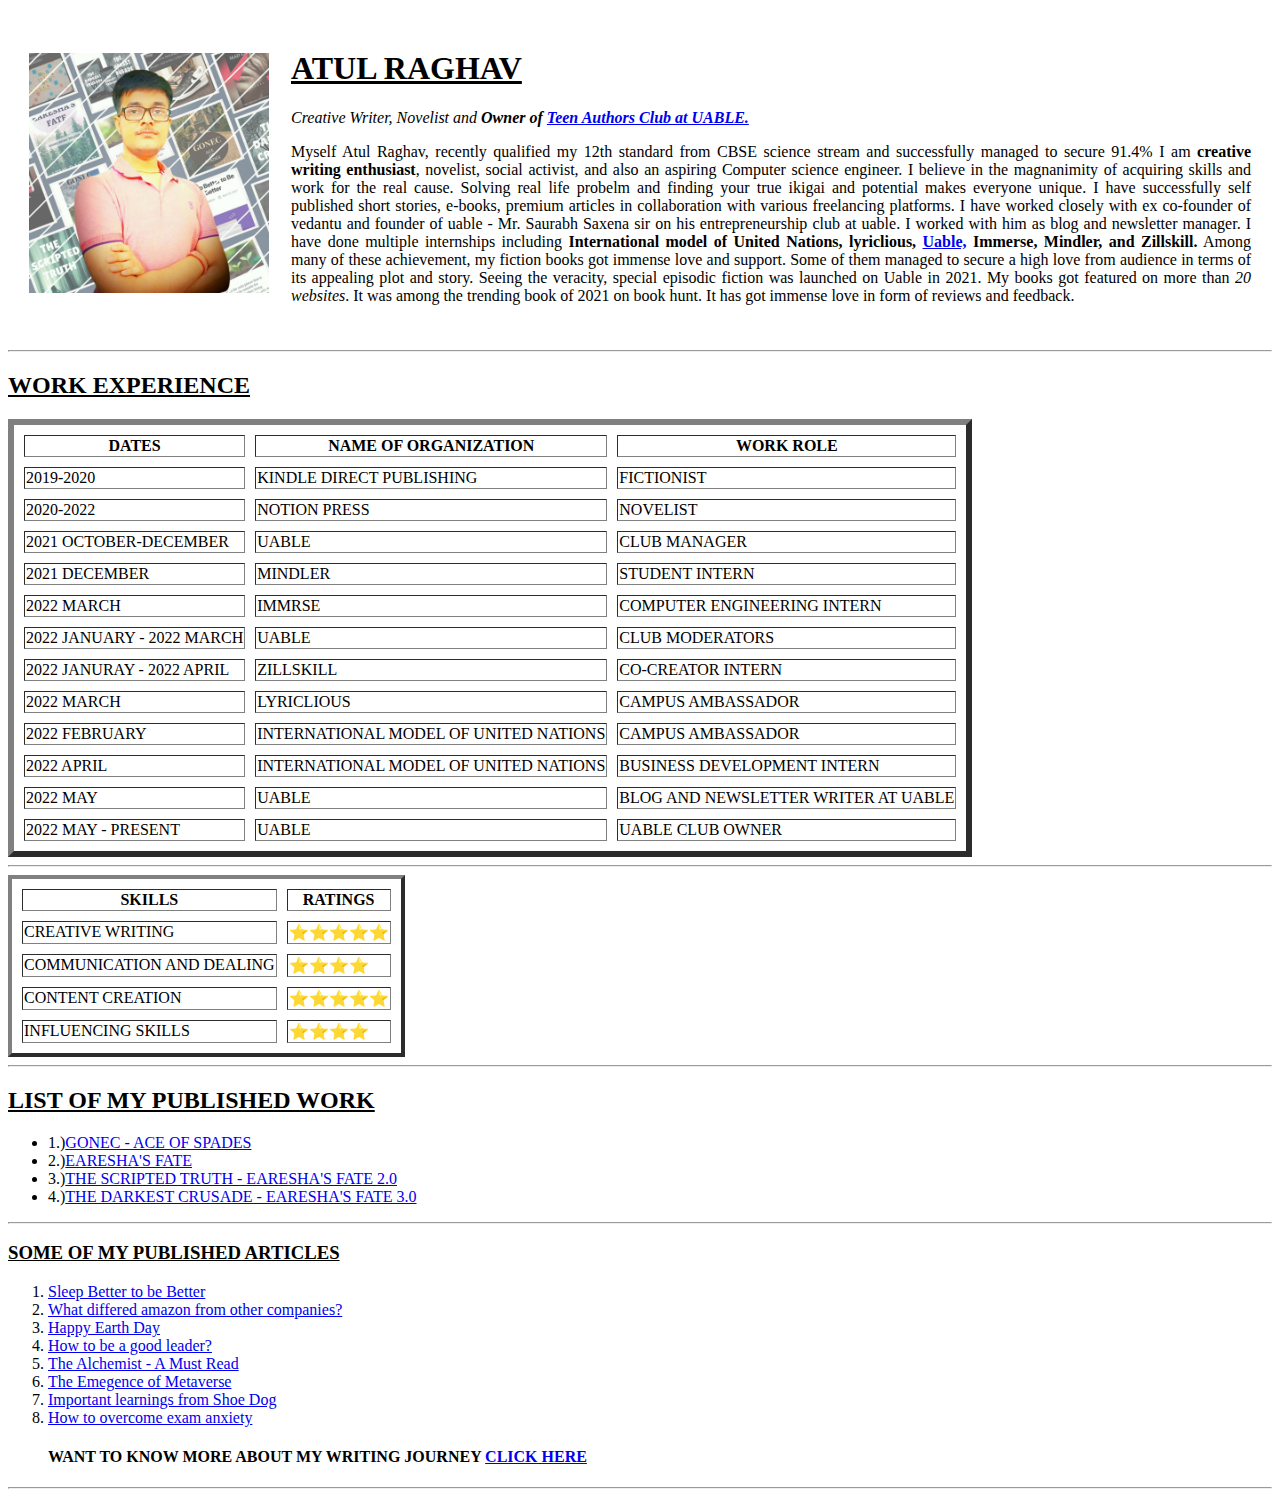
<file: index.html>
<!DOCTYPE html>
<html lang="en" dir="ltr">

<head>
  <meta charset="utf-8">
  <title>ATUL'S PERSONAL WEBSITE</title>
  <link rel="stylesheet" href="C:\Users\ADMIN\OneDrive\Desktop\WEB DEVELOPMENT\css\styles.css">
</head>

<body>
  <table CELLSPACING='20'>
    <tr>
      <td><img class="Atulraghav circular" src="atulraghav.jpg" width="240" height="240" alt="AtulRaghav's Profile Picture"></td>
      <td>
        <h1><u>ATUL RAGHAV</u></h1>
        <P ALIGN='JUSTIFY'>
          <em>Creative Writer, Novelist and <strong>Owner of <a href="https://uable.com/app/club/atul's-teen-authors">Teen Authors Club at UABLE.</a></strong></em><br>
        <p ALIGN='JUSTIFY'>Myself Atul Raghav, recently qualified my 12th standard from CBSE science stream and successfully managed to secure 91.4%
          I am <b>creative writing enthusiast</b>, novelist, social activist, and also an aspiring Computer science engineer. I believe in the magnanimity of acquiring skills and work for the real cause. Solving real life probelm and finding your
          true
          ikigai and
          potential makes everyone unique.
          I have successfully self published short stories, e-books, premium articles in collaboration with various freelancing platforms. I have worked closely with ex co-founder of vedantu and founder of uable - Mr. Saurabh Saxena sir on his
          entrepreneurship club at uable. I worked with him as blog and newsletter manager. I have done multiple internships including <strong> International model of United Nations, lyriclious, <a href="https://uable.com/@atul50">Uable,</a> Immerse,
            Mindler, and Zillskill.</strong> Among many of
          these
          achievement, my fiction books got immense love and support. Some of them managed to secure a high love from audience in terms of its appealing plot and story. Seeing the veracity, special episodic fiction was launched on Uable in 2021. My
          books
          got featured on more than <em>20 websites</em>. It was among the trending book of 2021 on book hunt. It has got immense love in form of reviews and feedback.</p>
        </P>
      </td>
    </tr>
  </table>
  <hr>
  <h2><u>WORK EXPERIENCE</u></h2>
  <table CELLSPACING='10' border="6">

    <head>
      <tr>
        <th>DATES</th>
        <th>NAME OF ORGANIZATION</th>
        <th>WORK ROLE</th>
      </tr>
    </head>

    <body>
      <tr>
        <td>2019-2020</td>
        <td>KINDLE DIRECT PUBLISHING</td>
        <td>FICTIONIST
      </tr>
      <tr>
        <td>2020-2022</td>
        <td>NOTION PRESS</td>
        <td>NOVELIST</td>
      </tr>
      <tr>
        <td>2021 OCTOBER-DECEMBER</td>
        <td>UABLE</td>
        <td>CLUB MANAGER</td>
      </tr>
      <tr>
        <td>2021 DECEMBER</td>
        <td>MINDLER</td>
        <td>STUDENT INTERN</td>
      </tr>
      <tr>
        <td>2022 MARCH</td>
        <td>IMMRSE</td>
        <td>COMPUTER ENGINEERING INTERN</td>
      </tr>
      <tr>
        <td>2022 JANUARY - 2022 MARCH</td>
        <td>UABLE</td>
        <td>CLUB MODERATORS</td>
      </tr>
      <tr>
        <td>2022 JANURAY - 2022 APRIL</td>
        <td>ZILLSKILL</td>
        <td>CO-CREATOR INTERN</td>
      </tr>
      <tr>
        <td>2022 MARCH</td>
        <td>LYRICLIOUS</td>
        <td>CAMPUS AMBASSADOR</td>
      </tr>
      <tr>
        <td>2022 FEBRUARY</td>
        <td>INTERNATIONAL MODEL OF UNITED NATIONS</td>
        <td>CAMPUS AMBASSADOR</td>
      <tr>
        <td>2022 APRIL</td>
        <td>INTERNATIONAL MODEL OF UNITED NATIONS</td>
        <td>BUSINESS DEVELOPMENT INTERN</td>
      </tr>
      <tr>
        <td>2022 MAY </td>
        <td>UABLE</td>
        <td>BLOG AND NEWSLETTER WRITER AT UABLE</td>
      </tr>
      <tr>
        <td>2022 MAY - PRESENT</td>
        <td>UABLE</td>
        <td>UABLE CLUB OWNER</td>
      </tr>
      </tr>
    </body>
  </table>
  <hr>
  <table CELLSPACING='10' border="4">
    <tr>
      <TH>SKILLS</TH>
      <TH>RATINGS</TH>
    </tr>
    <tr>
      <td>CREATIVE WRITING</td>
      <td>⭐⭐⭐⭐⭐</td>
    </tr>
    <tr>
      <td>COMMUNICATION AND DEALING</td>
      <td>⭐⭐⭐⭐</td>
    </tr>
    <tr>
      <td>CONTENT CREATION</td>
      <td>⭐⭐⭐⭐⭐</td>
    </tr>
    <tr>
      <td>INFLUENCING SKILLS</td>
      <td>⭐⭐⭐⭐</td>
    </tr>
  </table>
  <hr>
  <h2><u>LIST OF MY PUBLISHED WORK</u></h2>
  <ul>
    <li>1.)<a href="https://notionpress.com/read/gonec">GONEC - ACE OF SPADES</a></li>
    <li>2.)<a href="https://notionpress.com/read/the-earesha-s-fate">EARESHA'S FATE</a></li>
    <li>3.)<a href="https://notionpress.com/read/the-scripted-truth">THE SCRIPTED TRUTH - EARESHA'S FATE 2.0</a></li>
    <li>4.)<a href="https://notionpress.com/read/the-darkest-crusade">THE DARKEST CRUSADE - EARESHA'S FATE 3.0</a></li>
  </ul>
  <hr>
  <h3><U>SOME OF MY PUBLISHED ARTICLES</U></h3>
  <ol>
    <li><a href="https://content.zillskill.com/2022/04/25/sleep-better-to-be-better/">Sleep Better to be Better</a></li>
    <li><a href="https://medium.com/@raghavuday05/what-differed-amazon-from-other-companies-cdfa52f5e442">What differed amazon from other companies?</a></li>
    <li><a href="https://content.zillskill.com/2022/04/20/happy-earth-day/">Happy Earth Day</a></li>
    <li><a href="https://medium.com/@raghavuday05/how-to-be-a-good-leader-c4c930c93cf8">How to be a good leader?</a></li>
    <li><a href="https://content.zillskill.com/2022/04/20/the-alchemist-a-must-read/">The Alchemist - A Must Read</a></li>
    <li><a href="https://content.zillskill.com/2022/03/08/the-emergence-of-metaverse/">The Emegence of Metaverse</a></li>
    <li><a href="https://medium.com/@saurabh_81187/important-learnings-from-shoe-dog-52023f809b45">Important learnings from Shoe Dog</a></li>
    <li><a href="https://content.zillskill.com/2022/02/14/how-to-overcome-exam-anxiety/">How to overcome exam anxiety</a></li>

    <H4>WANT TO KNOW MORE ABOUT MY WRITING JOURNEY <a href="MY WRITING JOURNEY.HTML">CLICK HERE</a></H4>
  </ol>
  <hr>



</body>

</html>
</file>
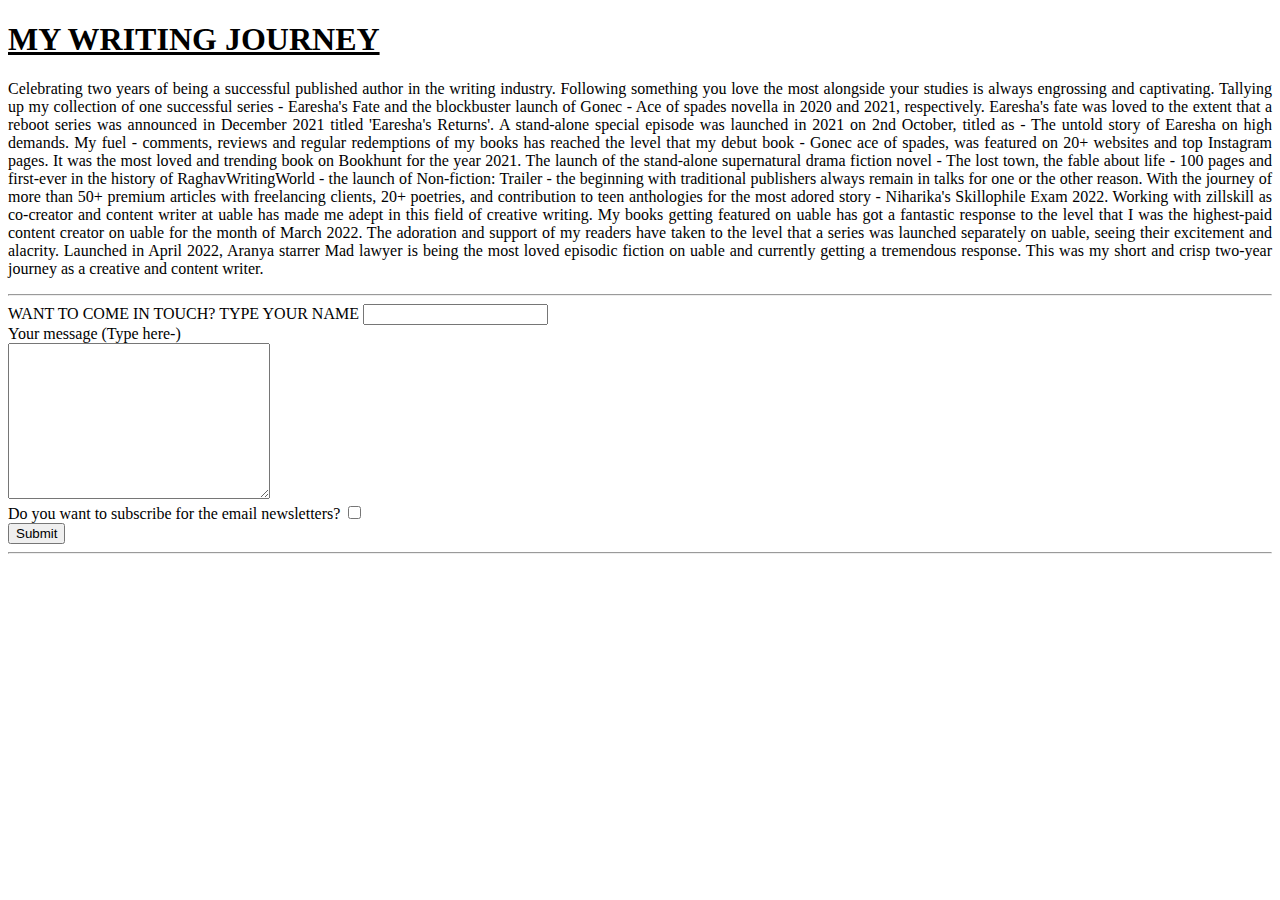
<file: MY WRITING JOURNEY.HTML>
<!DOCTYPE html>
<html lang="en" dir="ltr">
<head>
  <meta charset="utf-8">
  <title>MY WRITING JOURNEY</title>
  <link rel="stylesheet" href="C:\Users\ADMIN\OneDrive\Desktop\WEB DEVELOPMENT\css\styles.css">
</head>

<body>
  <h1><u><b> MY WRITING JOURNEY</b></u></h1>
  <p ALIGN='JUSTIFY'>Celebrating two years of being a successful published author in the writing industry.
    Following something you love the most alongside your studies is always engrossing and captivating.

    Tallying up my collection of one successful series - Earesha's Fate and the blockbuster launch of Gonec - Ace of spades novella in 2020 and 2021, respectively. Earesha's fate was loved to the extent that a reboot series was announced in December
    2021 titled 'Earesha's Returns'. A stand-alone special episode was launched in 2021 on 2nd October, titled as - The untold story of Earesha on high demands.

    My fuel - comments, reviews and regular redemptions of my books has reached the level that my debut book - Gonec ace of spades, was featured on 20+ websites and top Instagram pages. It was the most loved and trending book on Bookhunt for the year
    2021.

    The launch of the stand-alone supernatural drama fiction novel - The lost town, the fable about life - 100 pages and first-ever in the history of RaghavWritingWorld - the launch of Non-fiction: Trailer - the beginning with traditional publishers
    always remain in talks for one or the other reason.

    With the journey of more than 50+ premium articles with freelancing clients, 20+ poetries, and contribution to teen anthologies for the most adored story - Niharika's Skillophile Exam 2022.

    Working with zillskill as co-creator and content writer at uable has made me adept in this field of creative writing. My books getting featured on uable has got a fantastic response to the level that I was the highest-paid content creator on
    uable for the month of March 2022.

    The adoration and support of my readers have taken to the level that a series was launched separately on uable, seeing their excitement and alacrity. Launched in April 2022, Aranya starrer Mad lawyer is being the most loved episodic fiction on
    uable and currently getting a tremendous response.
    This was my short and crisp two-year journey as a creative and content writer. </p>
    <hr>
    <form class="" action="mailto:raghavuday05@gmail.com" method="post" enctype="text/plain">
      <label>WANT TO COME IN TOUCH? TYPE YOUR NAME</label>
      <input type="TEXT" name="NAME" value="">
      <br>
      <label>Your message (Type here-)</label><br>
      <textarea name="MESSAGE" rows="10" cols="30"></textarea><br>
      <label>Do you want to subscribe for the email newsletters?</label>
      <input type="checkbox" name=""><br>
      <input type="submit" name="">

    </form>
    <hr>
</body>

</html>
</file>
